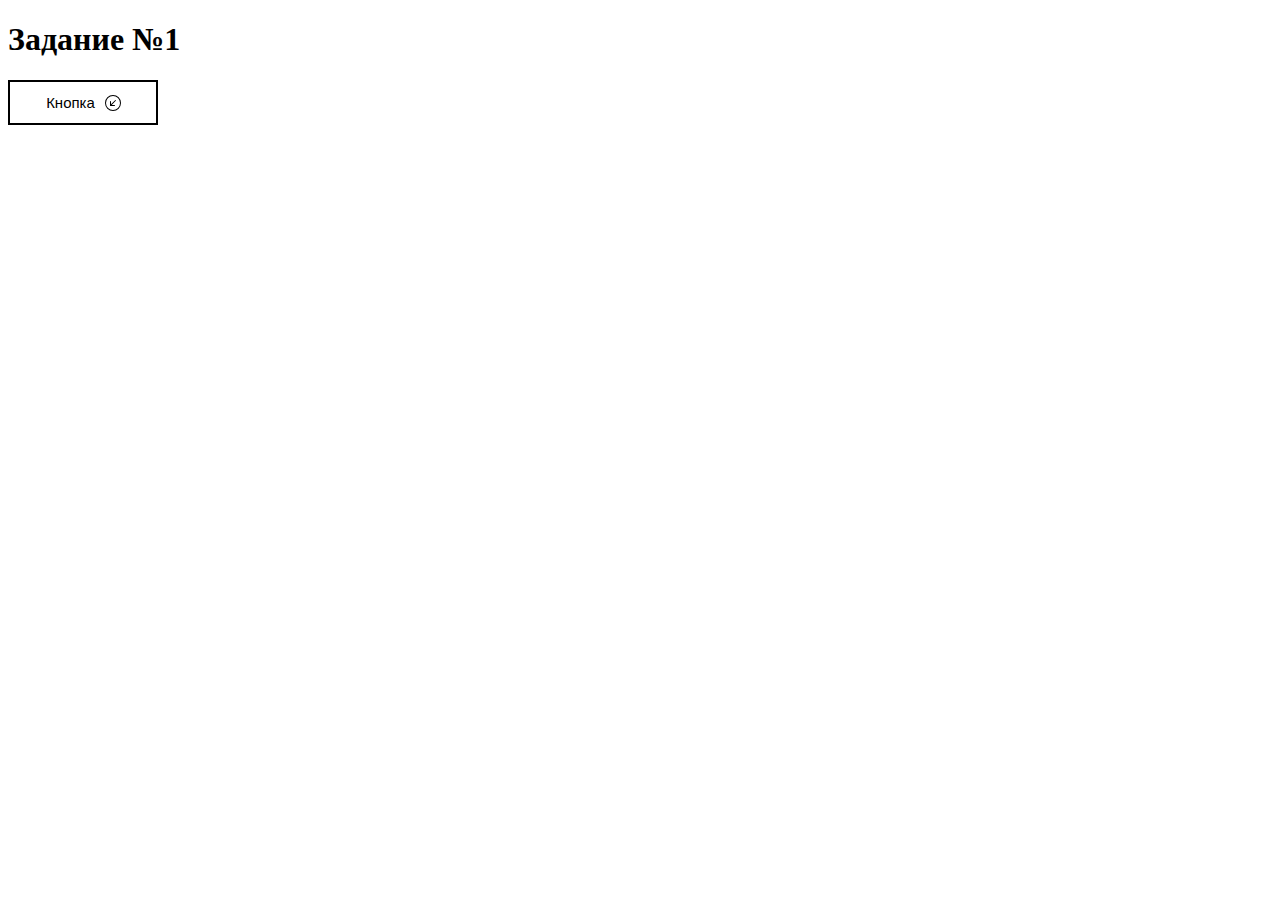
<file: Задание 1/index.html>
<!DOCTYPE html>
<html lang="en">
<head>
    <meta charset="UTF-8">
    <meta http-equiv="X-UA-Compatible" content="IE=edge">
    <meta name="viewport" content="width=device-width, initial-scale=1.0">
    <link rel="stylesheet" type="text/css" href="css/style.css">
    <title>Document</title>
</head>
<body>
    <h1>Задание №1</h1>

    <button class="btn">
        <div class="btn-text">Кнопка</div>
        <div class="btn-icon">
            <svg class="svg-icon_1" xmlns="http://www.w3.org/2000/svg" width="16" height="16" fill="currentColor" class="bi bi-arrow-down-left-circle" viewBox="0 0 16 16">
                <path fill-rule="evenodd" d="M1 8a7 7 0 1 0 14 0A7 7 0 0 0 1 8zm15 0A8 8 0 1 1 0 8a8 8 0 0 1 16 0zm-5.904-2.854a.5.5 0 1 1 .707.708L6.707 9.95h2.768a.5.5 0 1 1 0 1H5.5a.5.5 0 0 1-.5-.5V6.475a.5.5 0 1 1 1 0v2.768l4.096-4.097z"/>
            </svg>
            <svg class="svg-icon_2 icon-del" xmlns="http://www.w3.org/2000/svg" width="16" height="16" fill="currentColor" class="bi bi-arrow-down-left-circle-fill" viewBox="0 0 16 16">
                <path d="M16 8A8 8 0 1 0 0 8a8 8 0 0 0 16 0zm-5.904-2.803a.5.5 0 1 1 .707.707L6.707 10h2.768a.5.5 0 0 1 0 1H5.5a.5.5 0 0 1-.5-.5V6.525a.5.5 0 0 1 1 0v2.768l4.096-4.096z"/>
            </svg>
        </div>
    </button>

    <script src="js/main.js"></script>
</body>
</html>
</file>
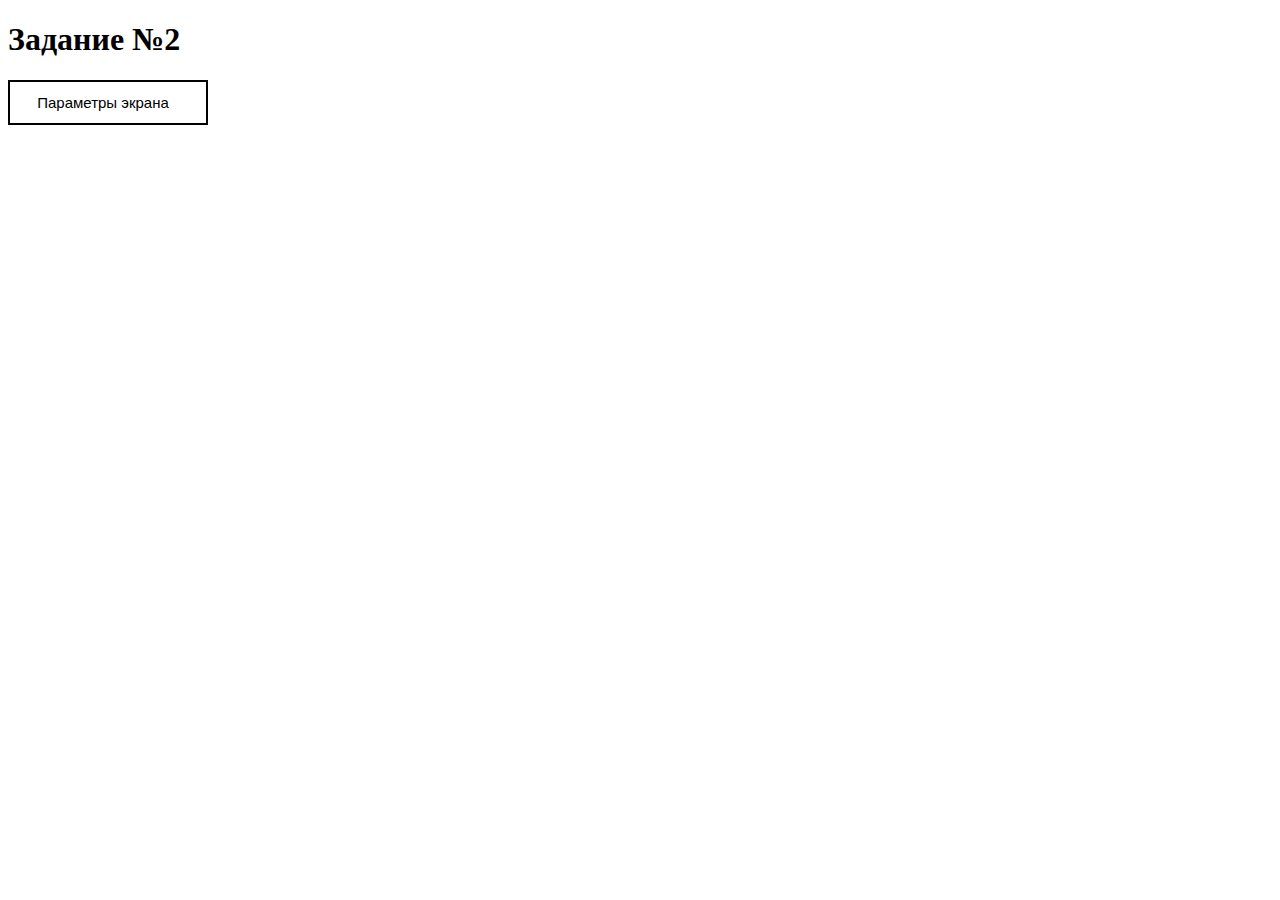
<file: Задание 2/index2.html>
<!DOCTYPE html>
<html lang="en">
<head>
    <meta charset="UTF-8">
    <meta http-equiv="X-UA-Compatible" content="IE=edge">
    <meta name="viewport" content="width=device-width, initial-scale=1.0">
    <link rel="stylesheet" type="text/css" href="css/style2.css">
    <title>Document</title>
</head>
<body>
    <h1>Задание №2</h1>
    <button class="btn">
        <div class="btn-text">Параметры экрана</div>
    </button>

    <script src="js/main2.js"></script>
</body>
</html>
</file>
<file: Задание 1/css/style.css>
.btn{
    width: 150px;
    height: 45px;
    border: 2px solid #000;
    background-color: #fff;
    cursor: pointer;
    display: flex;
    justify-content: center;
    align-items: center;
}

.btn-text{
   font-size: 15px;
   padding-right: 10px;
}

.btn-icon{
    width: 15px;
    height: 15px;
}

.icon-del{
    display: none;
}
</file>
<file: Задание 2/css/style2.css>
.btn{
    width: 200px;
    height: 45px;
    border: 2px solid #000;
    background-color: #fff;
    cursor: pointer;
    display: flex;
    justify-content: center;
    align-items: center;
}

.btn-text{
   font-size: 15px;
   padding-right: 10px;
}
</file>
